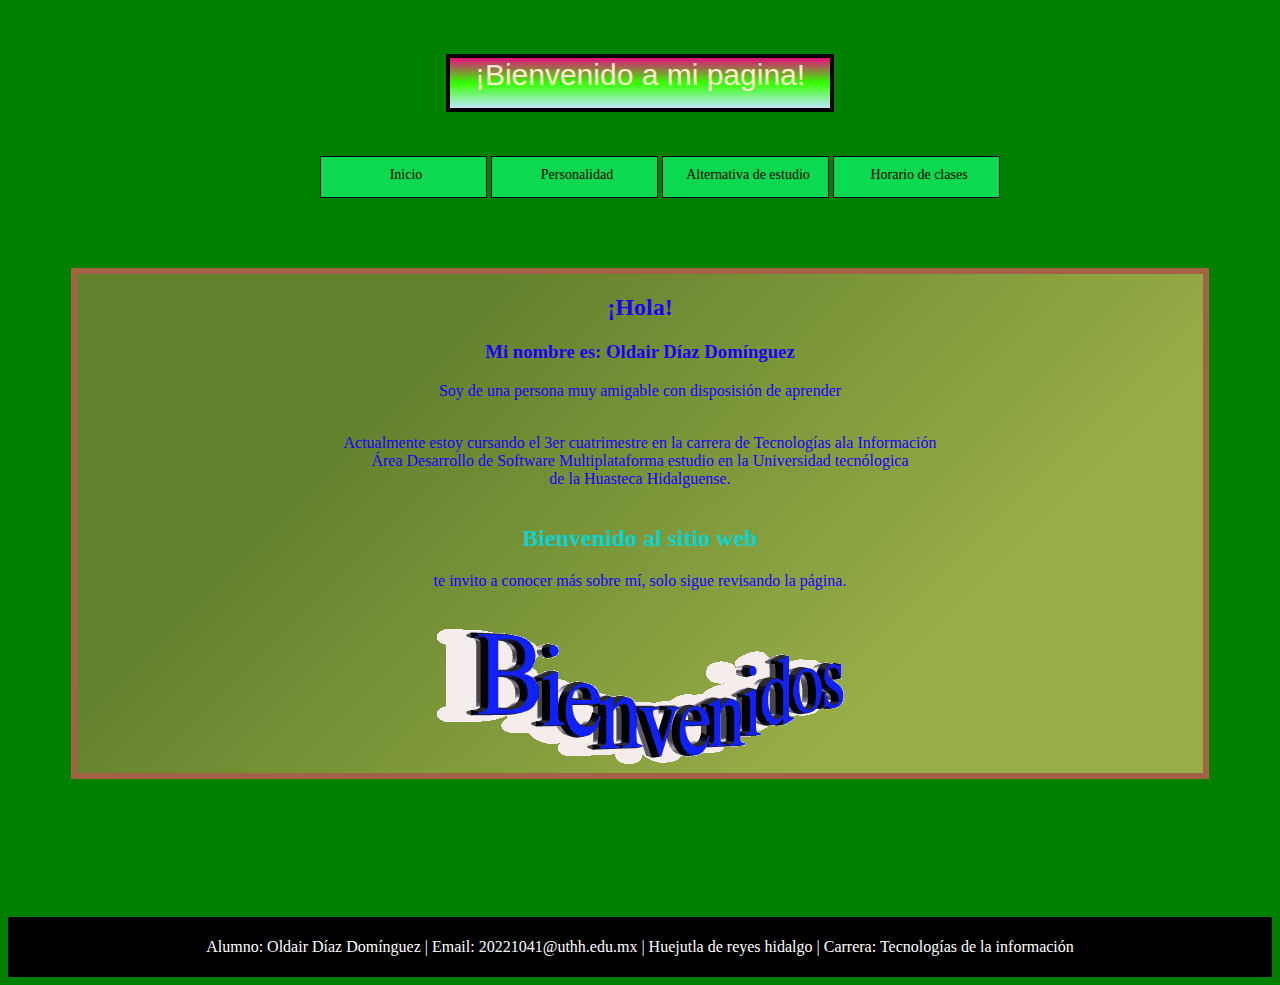
<file: practicaCSS/index.html>
<html>
    <head>    
        <meta charset="utf-8">
        <meta name="viewport" content="width=device-width, initial-scale=1.0">
        <meta http-equiv="X-UA-Compatible" content="ie=edge">
        <title>Pagina web personal con css</title>
    </head>
    <body bgcolor="Green">         
        <br>
            <br>
            <link rel="stylesheet" type="text/css" href="css/style.css">
            <center>
                <div id="title">
                    ¡Bienvenido a mi pagina!
                </div>
            </center>
        <br>	
        <header>
            <center>
                <nav>
                    <ul class="menu">
                        <li>
                            <a href="index.html">Inicio</a>
                        </li>
                        <li>
                            <a href="Personalidad.html">Personalidad</a>
                        </li>
                        <li>
                            <a href="escuela.html">Alternativa de estudio</a>
                        </li>
                        <li>
                            <a href="horario.html">Horario de clases</a>
                        </li>
                    </ul>
                </nav>
            </center>
            
        </header>
        <main class="wrapper">
            <section>
                <center>
                    <div>
                        <h2>¡Hola!</h2>
                        <h3>Mi nombre es: Oldair Díaz Domínguez</h3>
                    </div>
                    <div>
                        <p>
                            Soy de una persona muy amigable con disposisión de aprender<br>
                            <br>
                        </p>
                    </div>
            
                    <div>
                        <p>
                            Actualmente estoy cursando el 3er cuatrimestre en la carrera de Tecnologías ala Información<br>
                            Área Desarrollo de Software Multiplataforma estudio en la Universidad tecnólogica<br> 
                            de la Huasteca Hidalguense.<br>
                            <br>
                        </p>
                    </div>
                    <div>
                        <p>
                            <h2><font color="#0bd4cd">Bienvenido al sitio web</font></h2>
                            te invito a conocer más sobre mí, solo sigue revisando
                            la página.
                        </p>
                    </div>
                    <br>
                    <div><img src = "imagenes/bienvenido.gif"></div>
                </center>
            </section>
        </main>
        <br>
        <footer>
            <div align="center">
                <p>Alumno: Oldair Díaz Domínguez | Email: 20221041@uthh.edu.mx  | Huejutla de reyes hidalgo | Carrera: Tecnologías de la información</p>
            </div>
        </footer>

    </body>
</html>
</file>
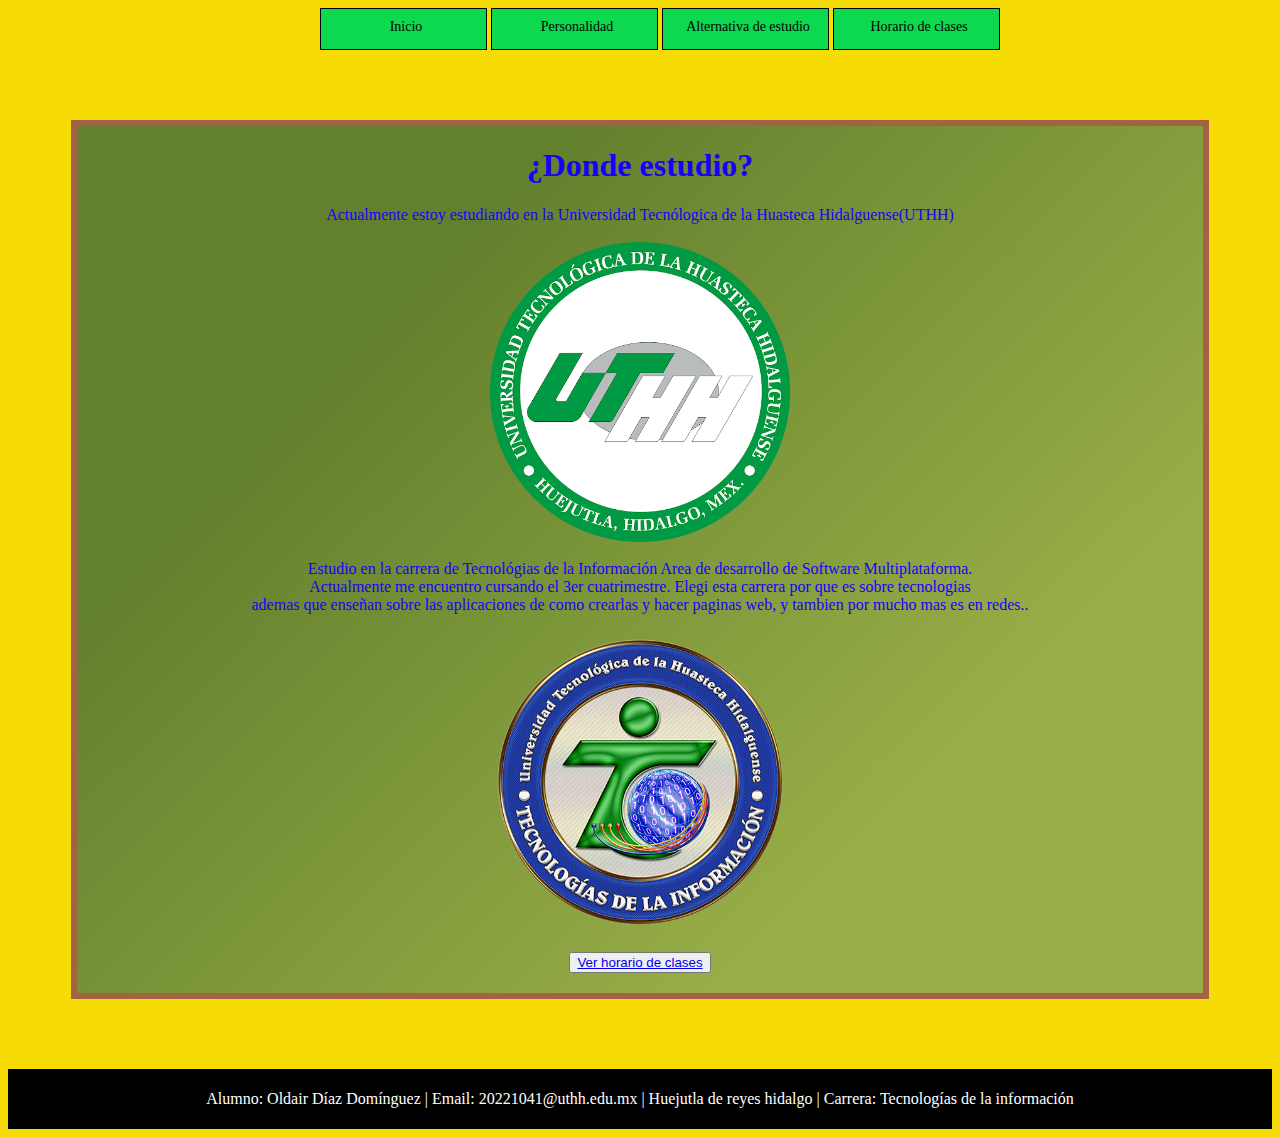
<file: practicaCSS/escuela.html>
<html>
    <head>
        <meta charset="UTF-8">
        <meta name="viewport" content="width=device-width, initial-scale=1.0">
        <title>Alternativa de estudio</title>
    </head>
    <body bgcolor="#f7db05">
        <link rel="stylesheet" type="text/css" href="css/style.css">
        <header>
            <center>
                <nav>
                    <ul class="menu">
                        <li>
                            <a href="index.html">Inicio</a>
                        </li>
                        <li>
                            <a href="Personalidad.html">Personalidad</a>
                        </li>
                        <li>
                            <a href="escuela.html">Alternativa de estudio</a>
                        </li>
                        <li>
                            <a href="horario.html">Horario de clases</a>
                        </li>
                    </ul>
                </nav>
            </center>
            
        </header>
        <main class="wrapper">
            <section>
                <center>
                    <h1>¿Donde estudio?</h1>
                    <p>
                    Actualmente estoy estudiando en la Universidad Tecnólogica de la Huasteca Hidalguense(UTHH)<br>
                    <br>
                    <img src="imagenes/uthh.png" height="300" rigth="300" ><br>
                    <br>
                    Estudio en la carrera de Tecnológias de la Información Area de desarrollo de Software Multiplataforma.<br>
                    Actualmente me encuentro cursando el 3er cuatrimestre. Elegi esta carrera por que es sobre tecnologias <br>
                    ademas que enseñan sobre las aplicaciones de como crearlas y hacer paginas web, y tambien por mucho mas es en redes.. <br>
                    <br>
                    <img src="imagenes/ti.png" height="300" rigth="300" ><br>
                    </p>
                </center>
            </section>
            <center>
                <section>
                    <h2><button type="button"><a href="horario.html">Ver horario de clases</a></button>
                </section>
            </center>  
        </main>
        <footer>
            <div align="center">
                <p>Alumno: Oldair Díaz Domínguez | Email: 20221041@uthh.edu.mx | Huejutla de reyes hidalgo | Carrera: Tecnologías de la información</p>
            </div>
        </footer>
    </body>
</html>
</file>
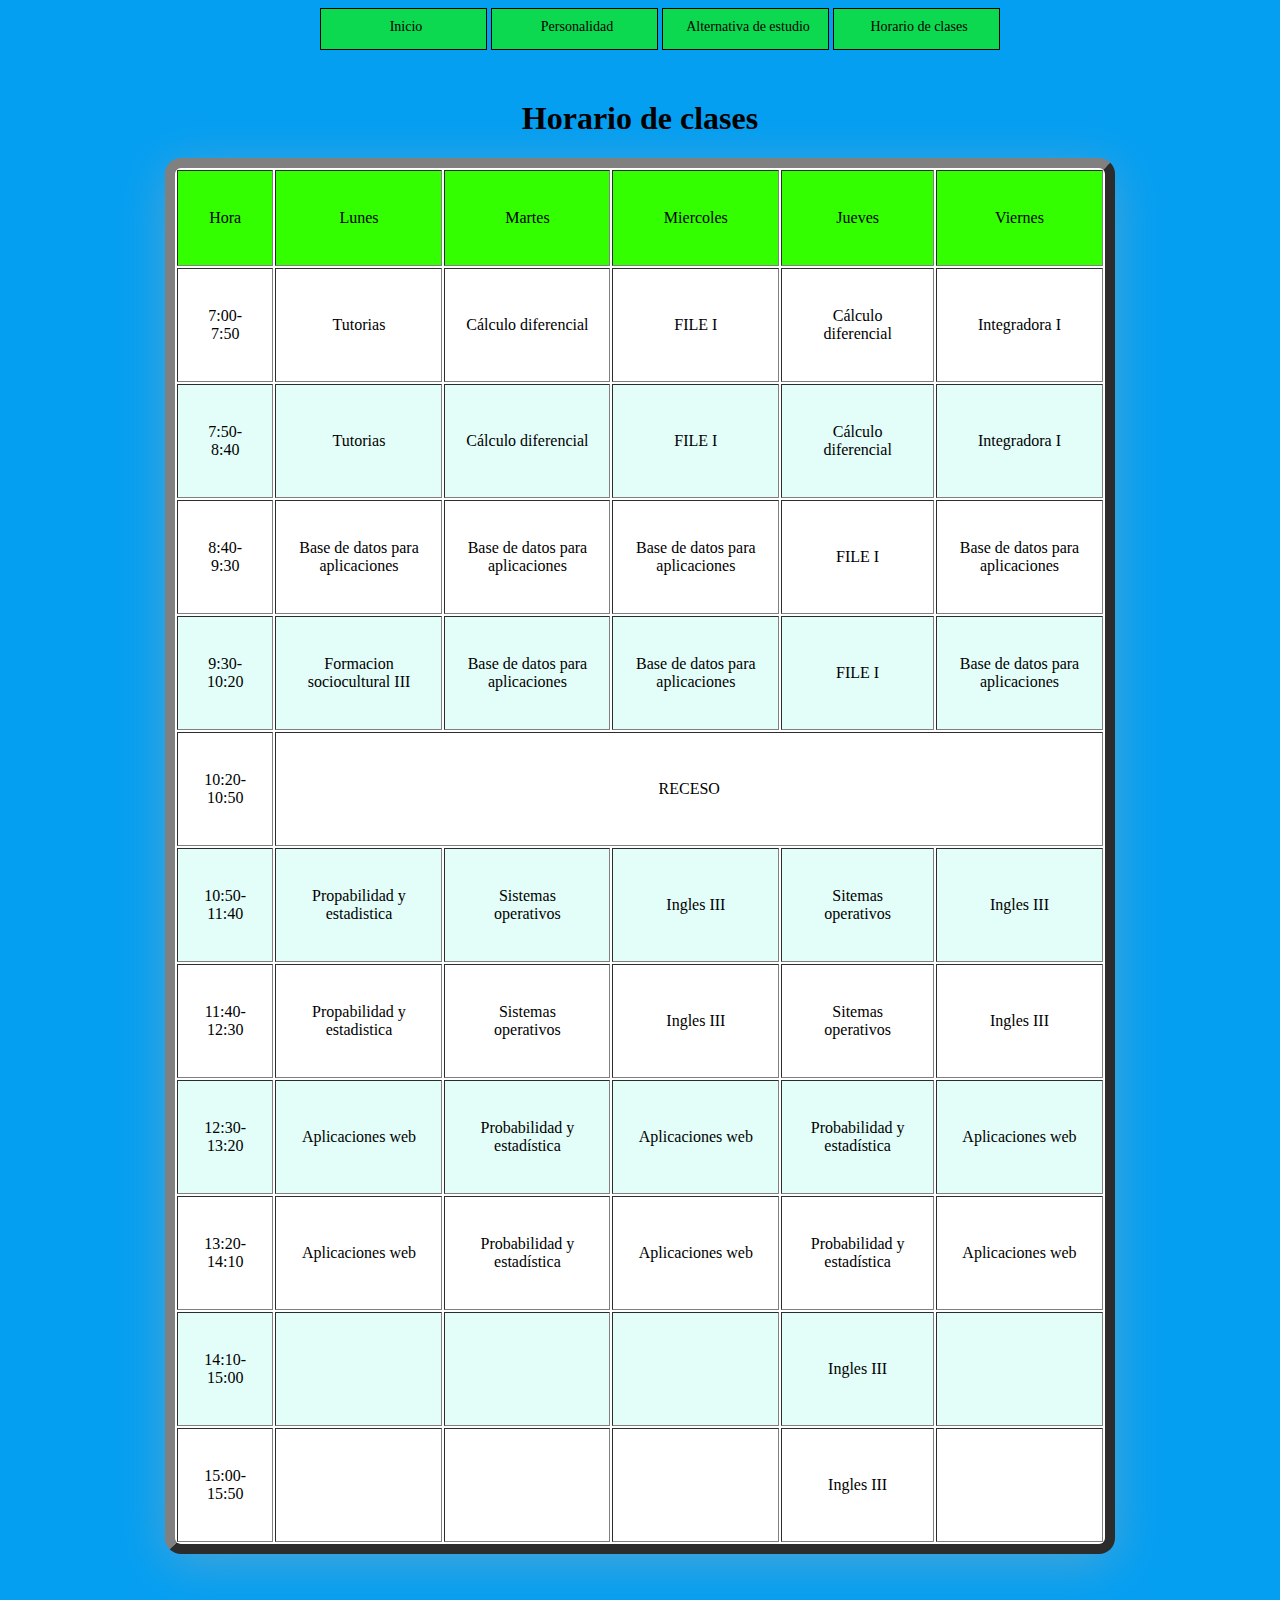
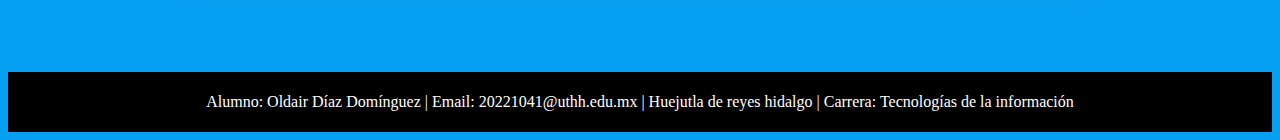
<file: practicaCSS/horario.html>
<html lang="en">
<head>
    <meta charset="UTF-8">
    <meta name="viewport" content="width=device-width, initial-scale=1.0">
    <title>Document</title>
</head>
<body bgcolor="#059ff2">
    <link rel="stylesheet" type="text/css" href="css/style.css">
    <header>
        <center>
            <nav>
                <ul class="menu">
                    <li>
                        <a href="index.html">Inicio</a>
                    </li>
                    <li>
                        <a href="Personalidad.html">Personalidad</a>
                    </li>
                    <li>
                        <a href="escuela.html">Alternativa de estudio</a>
                    </li>
                    <li>
                        <a href="horario.html">Horario de clases</a>
                    </li>
                </ul>
            </nav>
        </center>
        
    </header>
        <main>
        <link rel="stylesheet" type="text/css" href="css/horario.css">
        <section>
            <div class="container-table">
                <h1 align="center">Horario de clases</h1>
                <center>
                <table border="10">
                    <thead>
                        <tr align="center">
                            <td><br>Hora<br><br></td><td>Lunes</td><td>Martes</td><td>Miercoles</td><td>Jueves</td><td>Viernes</td>
                        </tr>
                    </thead>
                    
                    <tr align="center">
                        <td><br>7:00-7:50<br><br></td>
                        <td>Tutorias</td>
                        <td>Cálculo diferencial</td>
                        <td>FILE I </td>
                        <td>Cálculo diferencial</td>
                        <td>Integradora I</td>
                    </tr>
                    <tr align="center">
                        <td><br>7:50-8:40<br><br></td>
                        <td>Tutorias</td>
                        <td>Cálculo diferencial</td>
                        <td>FILE I </td>
                        <td>Cálculo diferencial</td>
                        <td>Integradora I</td>
                    </tr>
                    <tr align="center">
                        <td><br>8:40-9:30<br><br></td>
                        <td>Base de datos para aplicaciones</td>
                        <td>Base de datos para aplicaciones</td>
                        <td>Base de datos para aplicaciones</td>
                        <td>FILE I</td>
                        <td>Base de datos para aplicaciones</td>
                    </tr>
                    <tr align="center">
                        <td><br>9:30-10:20<br><br></td>
                        <td>Formacion sociocultural III</td>
                        <td>Base de datos para aplicaciones</td>
                        <td>Base de datos para aplicaciones</td>
                        <td>FILE I</td>
                        <td>Base de datos para aplicaciones</td>
                    </tr>
                    <tr align="center">
                        <td><br>10:20-10:50<br><br></td><td colspan="5" align="center">RECESO</td>
    
                    </tr>
                    <tr align="center">
                        <td><br>10:50-11:40<br><br></td>
                        <td>Propabilidad y estadistica</td>
                        <td>Sistemas operativos</td>
                        <td>Ingles III</td>
                        <td>Sitemas operativos</td>
                        <td>Ingles III</td>
                    </tr>
                    <tr align="center">
                        <td><br>11:40-12:30<br><br></td>
                        <td>Propabilidad y estadistica</td>
                        <td>Sistemas operativos</td>
                        <td>Ingles III</td>
                        <td>Sitemas operativos</td>
                        <td>Ingles III</td>
                    </tr>
                    <tr align="center">
                        <td><br>12:30-13:20<br><br></td>
                        <td>Aplicaciones web</td>
                        <td>Probabilidad y estadística </td>
                        <td>Aplicaciones web</td>
                        <td>Probabilidad y estadística </td>
                        <td>Aplicaciones web</td>
                    </tr>
                    <tr align="center">
                        <td><br>13:20-14:10<br><br></td>
                        <td>Aplicaciones web</td>
                        <td>Probabilidad y estadística </td>
                        <td>Aplicaciones web</td>
                        <td>Probabilidad y estadística </td>
                        <td>Aplicaciones web</td>
                    </tr>
                    <tr align="center">
                        <td><br>14:10-15:00<br><br></td>
                        <td></td>
                        <td></td>
                        <td></td>
                        <td>Ingles III</td>
                        <td></td>
                    </tr>
                    <tr align="center">
                        <td><br>15:00-15:50<br><br></td>
                        <td></td>
                        <td></td>
                        <td></td>
                        <td>Ingles III</td>
                        <td></td>
                    </tr>
                </table>
                </center>
            </div>
        </section>
    </main>
    <br>
    <footer>
        <div align="center">
            <p>Alumno: Oldair Díaz Domínguez | Email: 20221041@uthh.edu.mx | Huejutla de reyes hidalgo | Carrera: Tecnologías de la información</p>
        </div>
    </footer>
</body>
</html>
</file>
<file: practicaCSS/css/style.css>
nav a{
    text-decoration: none;
    color: inherit;
    font-size: 14px;
}

nav li{
    display: inline-block;
    width: 150px;
    height: 30px;
    padding: 10px 5px 0px 10px;
    background-color:#0cd850;
    border:1px solid #000;
    text-align:center;
    color: black;
}

nav li:hover{
    background-color:#fff;
    color:#000;
    }
          
nav li>ul{
    display:none;
    }

nav li:hover>ul{
    display:block;
    top:30px;
    left:0px;
}

.wrapper {
    background-image: linear-gradient(-225deg, #63802d 25%, #97ad47 75%);
    margin: 70px auto;
    width: 90%;
    max-width: 1250px;
    overflow: hidden;
    border: 6px solid #a36244;
    -webkit-box-sizing: border-box;
    -moz-box-sizing: border-box;
    box-sizing: border-box;
    color: #1900fa;
    font-family: cursive;
}

#title{
	background: -webkit-linear-gradient(rgba(255, 0, 140, 0.897),rgb(51, 255, 0), rgb(192, 232, 255));
	color: blanchedalmond;
	font-family:  Impact, Charcoal, sans-serif;
	font-style: red;
	margin: left 3cm;
	width: 380px;
	height: 50px;
	text-align: center;
	border: 4px solid black;
	padding: 10px auto;
	margin: 10px;
	font-size: 30px;
}

/** Footer **/
footer{
    width: 100%;
    height: 60px;
    margin-top: 50px;
    background: #000;
}
footer p{
    text-align: center;
    line-height: 60px;
    color:#fff;
}

.container{
    padding: 1em;
    overflow: hidden;
    
}

.container-video{
    padding: 1em;
    overflow: hidden;
    color: black;
}
.izq{
    float: left;
    padding: 5px;
    color: #000;
    width: 450px;
    margin: 40px;
    background-image:linear-gradient(-225deg, #E3FDF5 50%, #FFE6FA 50%); 
    box-shadow: 0 9px 50px hsla(20, 67%, 75%, 0.31);
}
.der{
    float: right;
    padding: 5px;
    color:bisque;
    width: 450px;
    margin: 40px;
    background-image:linear-gradient(-225deg, #E3FDF5 50%, #FFE6FA 50%); 
    box-shadow: 0 9px 50px hsla(20, 67%, 75%, 0.31);
    
}
</file>
<file: practicaCSS/css/horario.css>
.container-table{
    margin: 50px auto;
    width: 950px;
}
table{
    background-color: white;
    text-align: left;
    width: 100%;
    border-radius: 1em;
    box-shadow: 0 9px 50px hsla(20, 67%, 75%, 0.31);
}
th,td{
    padding: 20px;
}
thead{
    background-color: #33ff00;
    border-radius: solid 5px #ffc609;
    color: rgb(0, 0, 0);
}
tr:nth-child(even){
    background-color: #e3fdf9;
}
tr:hover td{
    background-color: #09ff00;
    color: white;
}
</file>
